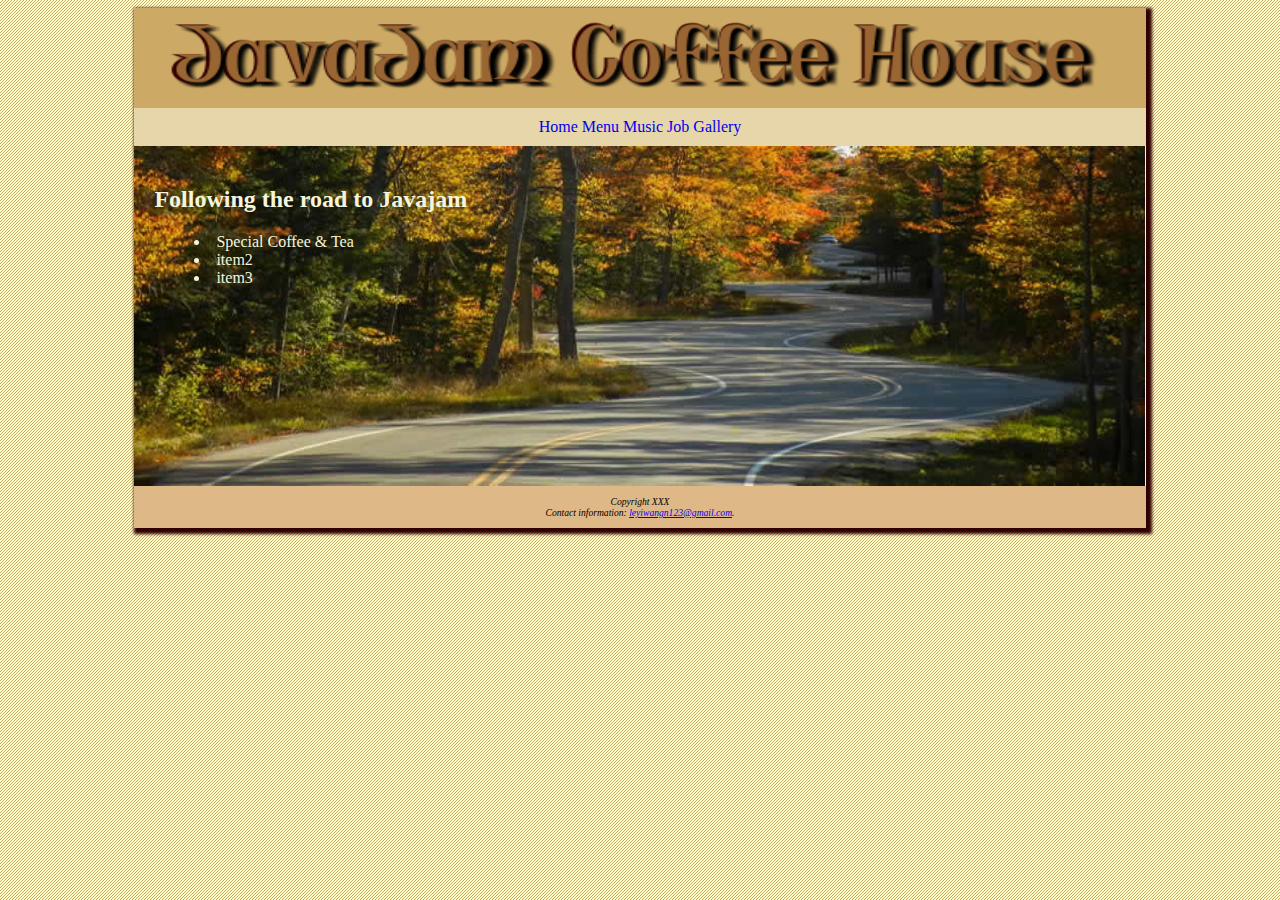
<file: LeyiWang_001493704_Assignment2/Assignment2B/index.html>
<html>
    <div id="wrapper">
            <header>
                    <link rel = "stylesheet" href="javajam.css"/>
                </header>
                <body>
                    <h1>Javajam Coffee</h1>
                    <nav>
                        <div class="dropdown">
                            <a href="index.html">Home</a>
                                <div class="dropdown-content">
                                    <p>Browse</p>
                                    <p>hhhhhh</p>
                                </div>
                        </div>
                        <a href="menu.html">Menu</a>
                        <a href="music.html">Music</a>
                        <a href="job.html">Job</a>
                        <a href="gallery.html">Gallery</a>
                    </nav>
                </body>
                <main id="hero">
                        <h2>Following the road to Javajam</h2>
                        <ul>
                            <li>Special Coffee & Tea</li>
                            <li>item2</li>
                            <li>item3</li>
                        </ul>
                </main>  
                <footer>
                    Copyright XXX<br>
                    Contact information: <a href="mailto:leyiwangn123@gmail.com">leyiwangn123@gmail.com</a>.
                </footer>
    </div>
    
</html>
</file>
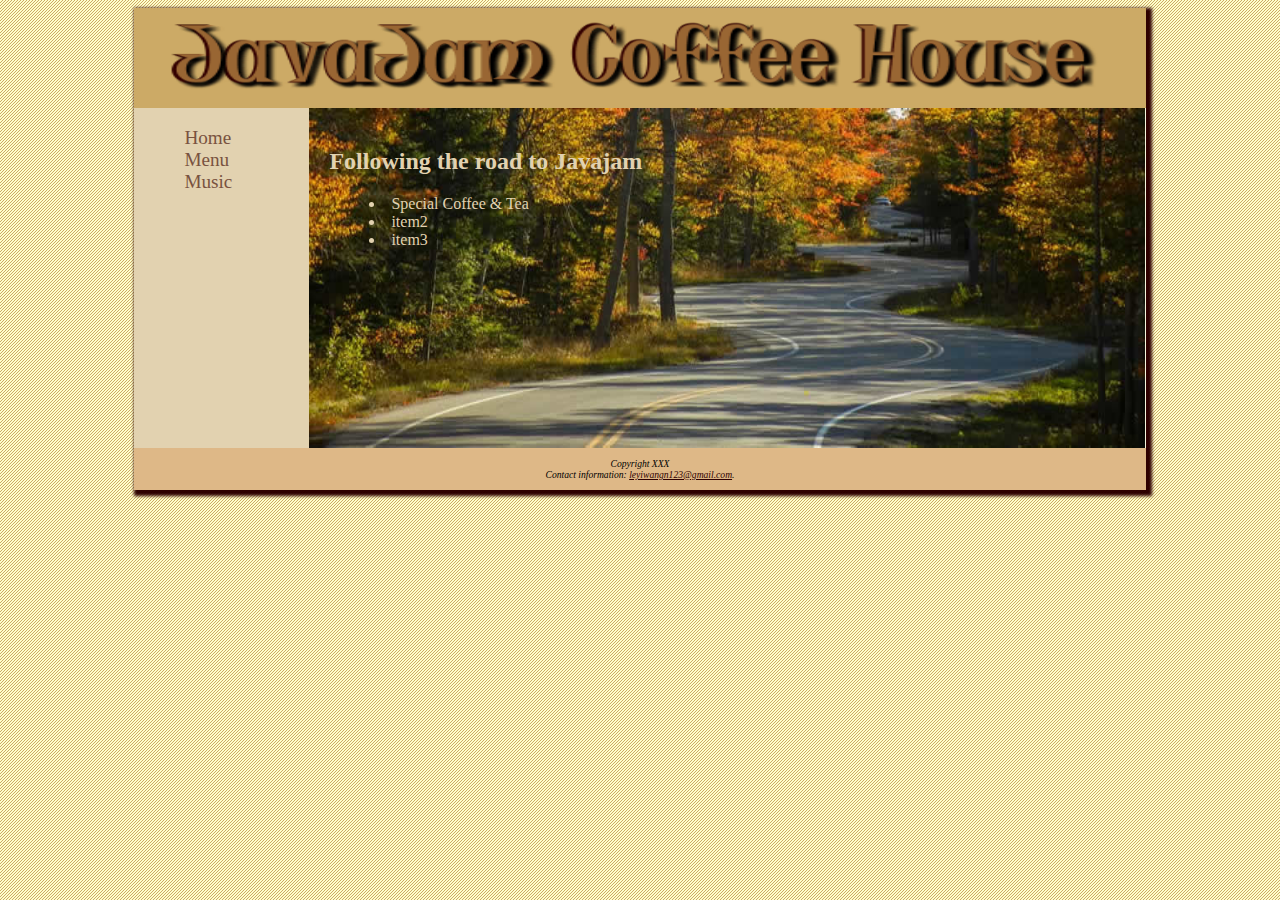
<file: LeyiWang_001493704_Assignment2/JavaCoffee/index.html>
<html>
    <div id="wrapper">
            <header>
                    <link rel = "stylesheet" href="javajam.css"/>
                </header>
                <body>
                    <h1>Javajam Coffee</h1>
                    <nav>
                        <ul>
                            <li><a href="index.html">Home</a></li>
                            <li><a href="menu.html">Menu</a></li>
                            <li><a href="music.html">Music</a></li>
                        </ul>
                    </nav>
                </body>
                <main id="hero">
                        <h2>Following the road to Javajam</h2>
                        <ul>
                            <li>Special Coffee & Tea</li>
                            <li>item2</li>
                            <li>item3</li>
                        </ul>
                </main>  
                <footer>
                    Copyright XXX<br>
                    Contact information: <a href="mailto:leyiwangn123@gmail.com">leyiwangn123@gmail.com</a>.
                </footer>
    </div>
    
</html>
</file>
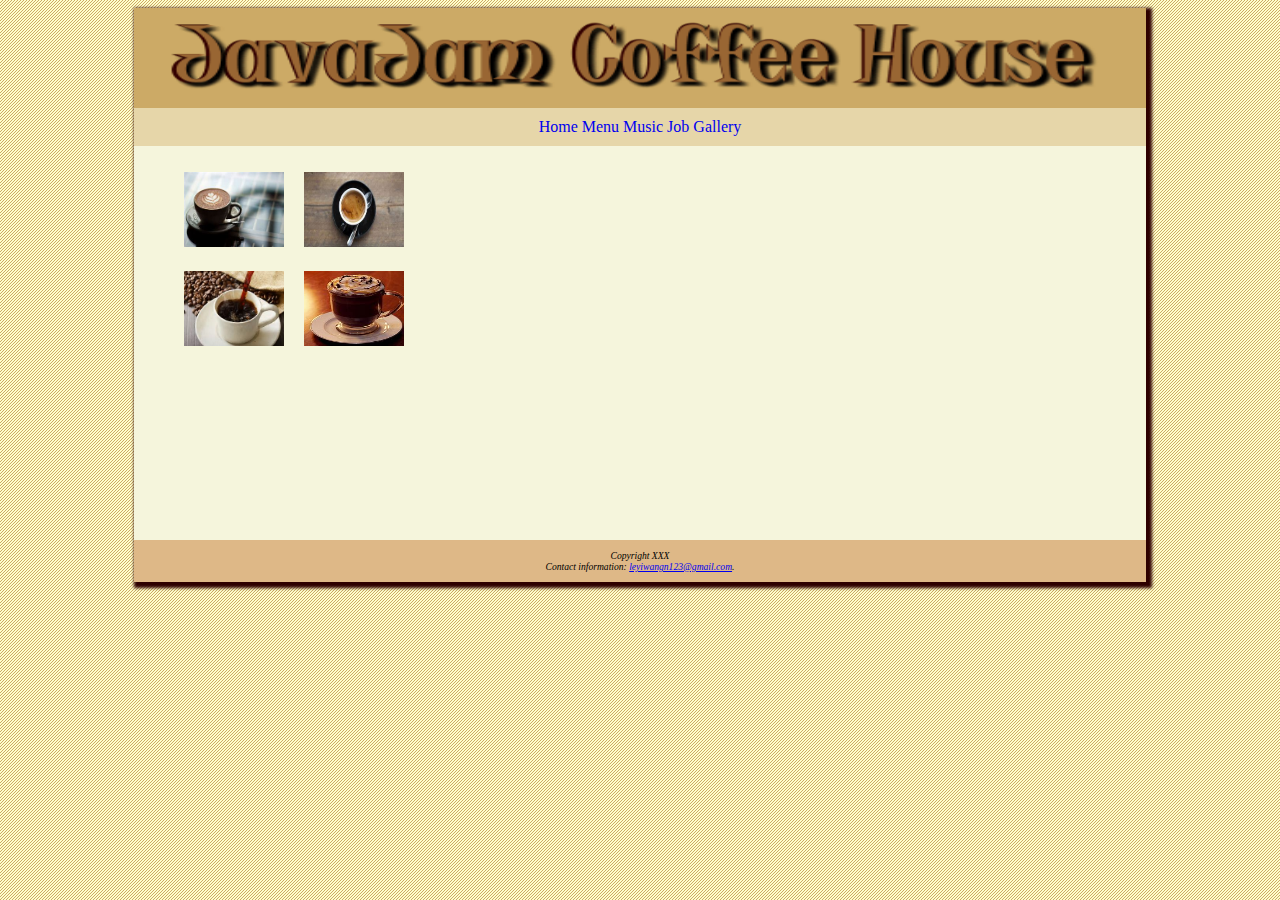
<file: LeyiWang_001493704_Assignment2/Assignment2B/gallery.html>
<!DOCTYPE html>
<html lang="en">
<head>	
<title>Image Gallery</title>
<meta charset="utf-8">
<link rel = "stylesheet" href="javajam.css"/>
</head>

<div id="wrapper">
    <body>
    <h1>Javajam Coffee</h1>
        <nav>
            <div class="dropdown">
                <a href="index.html">Home</a>
                    <div class="dropdown-content">
                        <p>Browse</p>
                        <p>hhhhhh</p>
                    </div>
            </div>
            <a href="menu.html">Menu</a>
            <a href="music.html">Music</a>
            <a href="job.html">Job</a>
            <a href="gallery.html">Gallery</a>
        </nav>
        
        <div id="gallery2">
            <ul>
              <li><a href="./pic/coffee1.jpeg"><img src="./pic/coffee1.jpeg" 
                    width="100"   height="75" alt="coffee1">
                    <span><img src="./pic/coffee1.jpeg" width="250" height="150"
                    alt="coffee1"><br>Coffee1</span></a>
              </li>
                <li><a href="./pic/coffee2.jpeg"><img src="./pic/coffee2.jpeg" 
                    width="100"   height="75" alt="coffee2">
                    <span><img src="./pic/coffee2.jpeg" width="250" height="150"
                    alt="coffee2"><br>Coffee2</span></a>
              </li>
                <li><a href="./pic/coffee3.jpeg"><img src="./pic/coffee3.jpeg" 
                    width="100"   height="75" alt="Rocky Shoreline">
                    <span><img src="./pic/coffee3.jpeg" width="250" height="150"
                    alt="Coffee3"><br>Coffee3</span></a>
              </li>
                <li><a href="./pic/coffee4.jpeg"><img src="./pic/coffee4.jpeg" 
                    width="100"   height="75" alt="coffee4">
                    <span><img src="./pic/coffee4.jpeg" width="250" height="150"
                    alt="coffee"><br>coffee4</span></a>
              </li>
            </ul>
        </div>
        <br><br><br><br><br><br><br><br><br><br><br><br><br><br><br><br>
        <br><br><br><br><br>
    <footer>
        Copyright XXX<br>
        Contact information: <a href="mailto:leyiwangn123@gmail.com">leyiwangn123@gmail.com</a>.
    </footer>
</div>
        

</html>
</file>
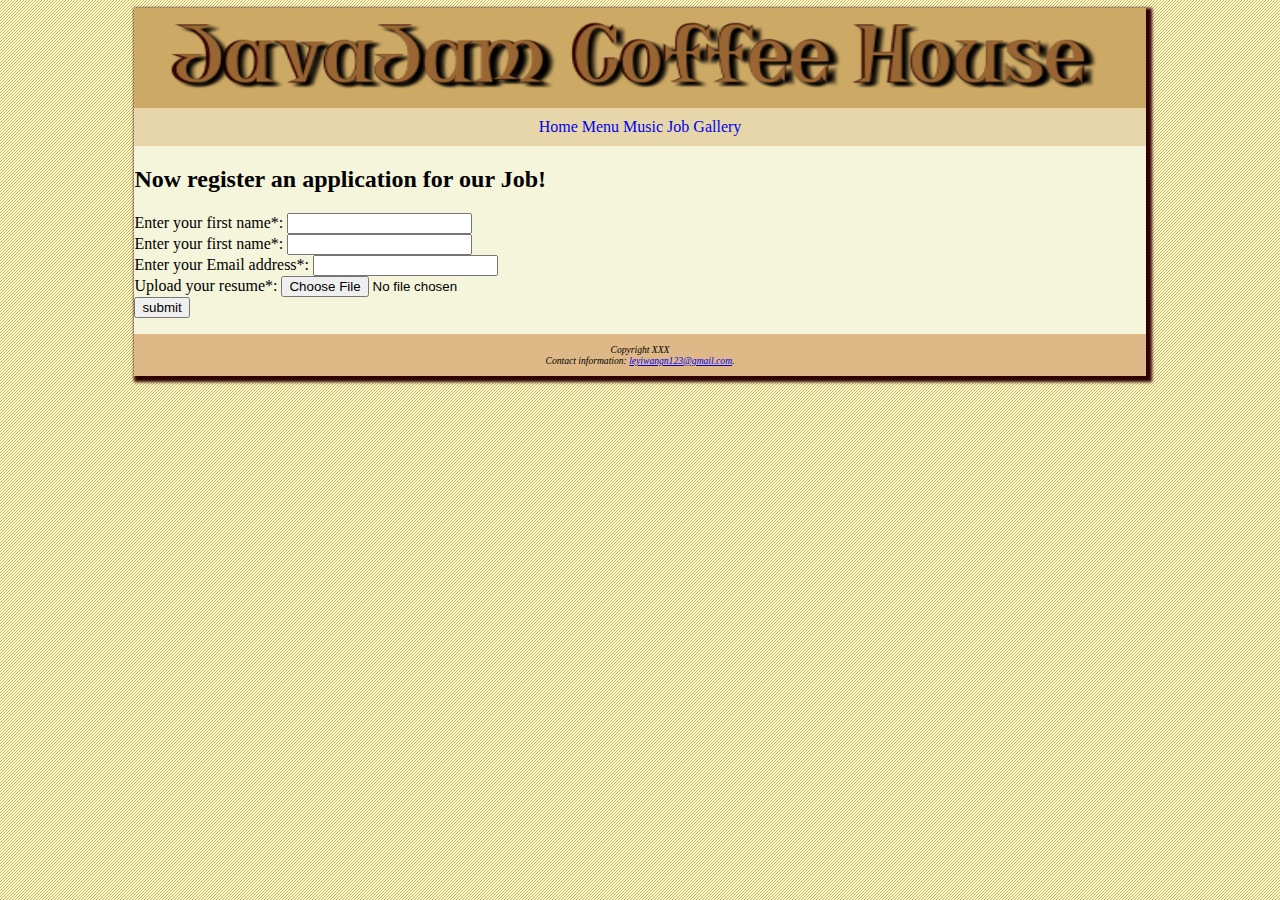
<file: LeyiWang_001493704_Assignment2/Assignment2B/job.html>
<html>
    <div id="wrapper">
            <header>
                    <link rel = "stylesheet" href="javajam.css"/>
                </header>
                <body>
                    <h1>Javajam Coffee</h1>
                    <nav>
                        <a href="index.html">Home</a>
                        <a href="menu.html">Menu</a>
                        <a href="music.html">Music</a>
                        <a href="job.html">Job</a>
                        <a href="gallery.html">Gallery</a>
                    </nav>  
                    <h2>Now register an application for our Job!</h2>
                    <form action="./index.html" method="POST" >
                        Enter your first name*: <input name="firstName" type="text" required><br>
                        Enter your first name*: <input name="LasttName" type="text" required><br>
                        Enter your Email address*: <input name="email" type="email" required><br>
                        Upload your resume*: <input name="resume" type="file"  required><br>
                        <input type="submit" value="submit">
                    </form>
                        
                </body>
                <footer>
                    Copyright XXX<br>
                    Contact information: <a href="mailto:leyiwangn123@gmail.com">leyiwangn123@gmail.com</a>.
                </footer>
    </div>
    
</html>
</file>
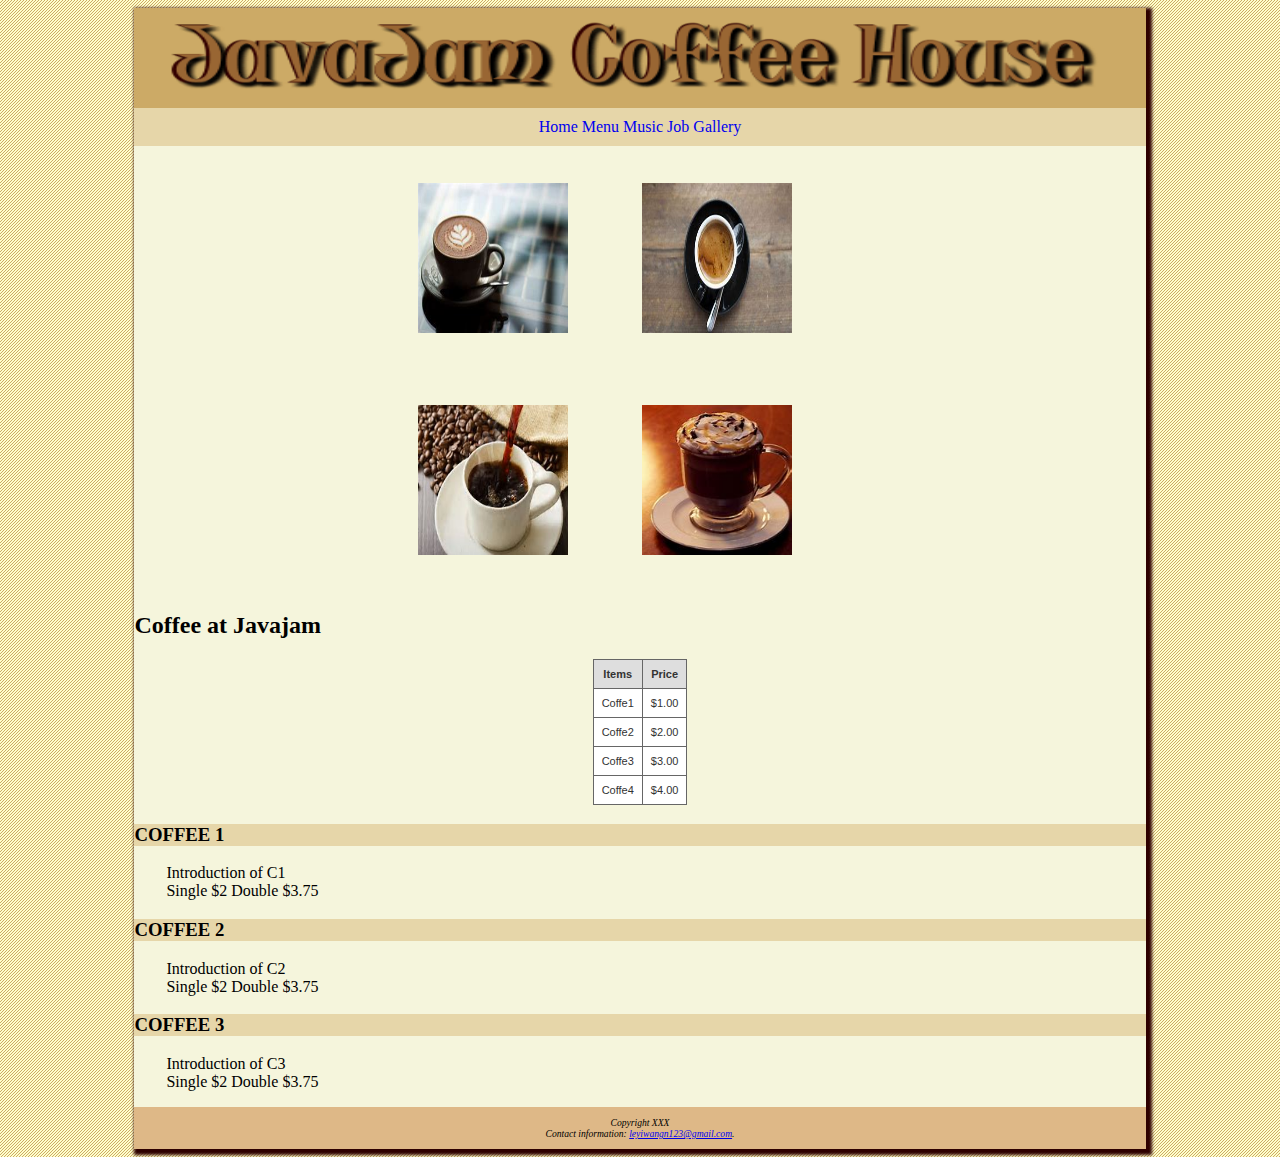
<file: LeyiWang_001493704_Assignment2/Assignment2B/menu.html>
<html>
    <div id="wrapper">
            <header>
                    <link rel = "stylesheet" href="javajam.css"/>
                </header>
                <body>
                    <h1>Javajam Coffee</h1>
                    <nav>
                        <a href="index.html">Home</a>
                        <a href="menu.html">Menu</a>
                        <a href="music.html">Music</a>
                        <a href="job.html">Job</a>
                        <a href="gallery.html">Gallery</a>
                    </nav>  
                    <table id="gallary" align="center">
                        <tr>
                            <td>
                                <a target="./pic/coffee1.jpeg" href="./pic/coffee1.jpeg" >
                                    <img src="./pic/coffee1.jpeg" alt="coffee1" >
                                </a>
                            </td>
                            <td>
                                <a target="./pic/coffee2.jpeg" href="./pic/coffee2.jpeg" >
                                    <img src="./pic/coffee2.jpeg" alt="coffee2" >
                                </a>
                            </td>
                        </tr> 
                        <tr>
                            <td>
                                <a target="./pic/coffee3.jpeg" href="./pic/coffee3.jpeg" >
                                    <img src="./pic/coffee3.jpeg" alt="coffee3" >
                                </a>
                            </td>
                            <td>
                                <a target="./pic/coffee4.jpeg" href="./pic/coffee4.jpeg" >
                                    <img src="./pic/coffee4.jpeg" alt="coffee4" >
                                </a>
                            </td>
                        </tr>
                    </table>

                        <h2>Coffee at Javajam</h2>
                        <table id="menu" align="center">
                            <tr>
                                <th>Items</th>
                                <th>Price</th>
                            </tr>
                            <tr>
                                <td>Coffe1</td>
                                <td>$1.00</td>
                            </tr>
                            <tr>
                                <td>Coffe2</td>
                                <td>$2.00</td>
                            </tr>
                            <tr>
                                <td>Coffe3</td>
                                <td>$3.00</td>
                            </tr>
                            <tr>
                                <td>Coffe4</td>
                                <td>$4.00</td>
                            </tr>
                        </table>

                        <h3>Coffee 1</h3>
                        <p>&emsp;&emsp;Introduction of C1<br>
                            &emsp;&emsp;Single $2 Double $3.75
                        </p>
                        <h3>Coffee 2</h3>
                        <p>&emsp;&emsp;Introduction of C2<br>
                            &emsp;&emsp;Single $2 Double $3.75
                    
                        </p>
                        <h3>Coffee 3</h3>
                        <p>&emsp;&emsp;Introduction of C3<br>
                            &emsp;&emsp;Single $2 Double $3.75
                        </p>
                </body>
                <footer>
                    Copyright XXX<br>
                    Contact information: <a href="mailto:leyiwangn123@gmail.com">leyiwangn123@gmail.com</a>.
                </footer>
    </div>
    
</html>
</file>
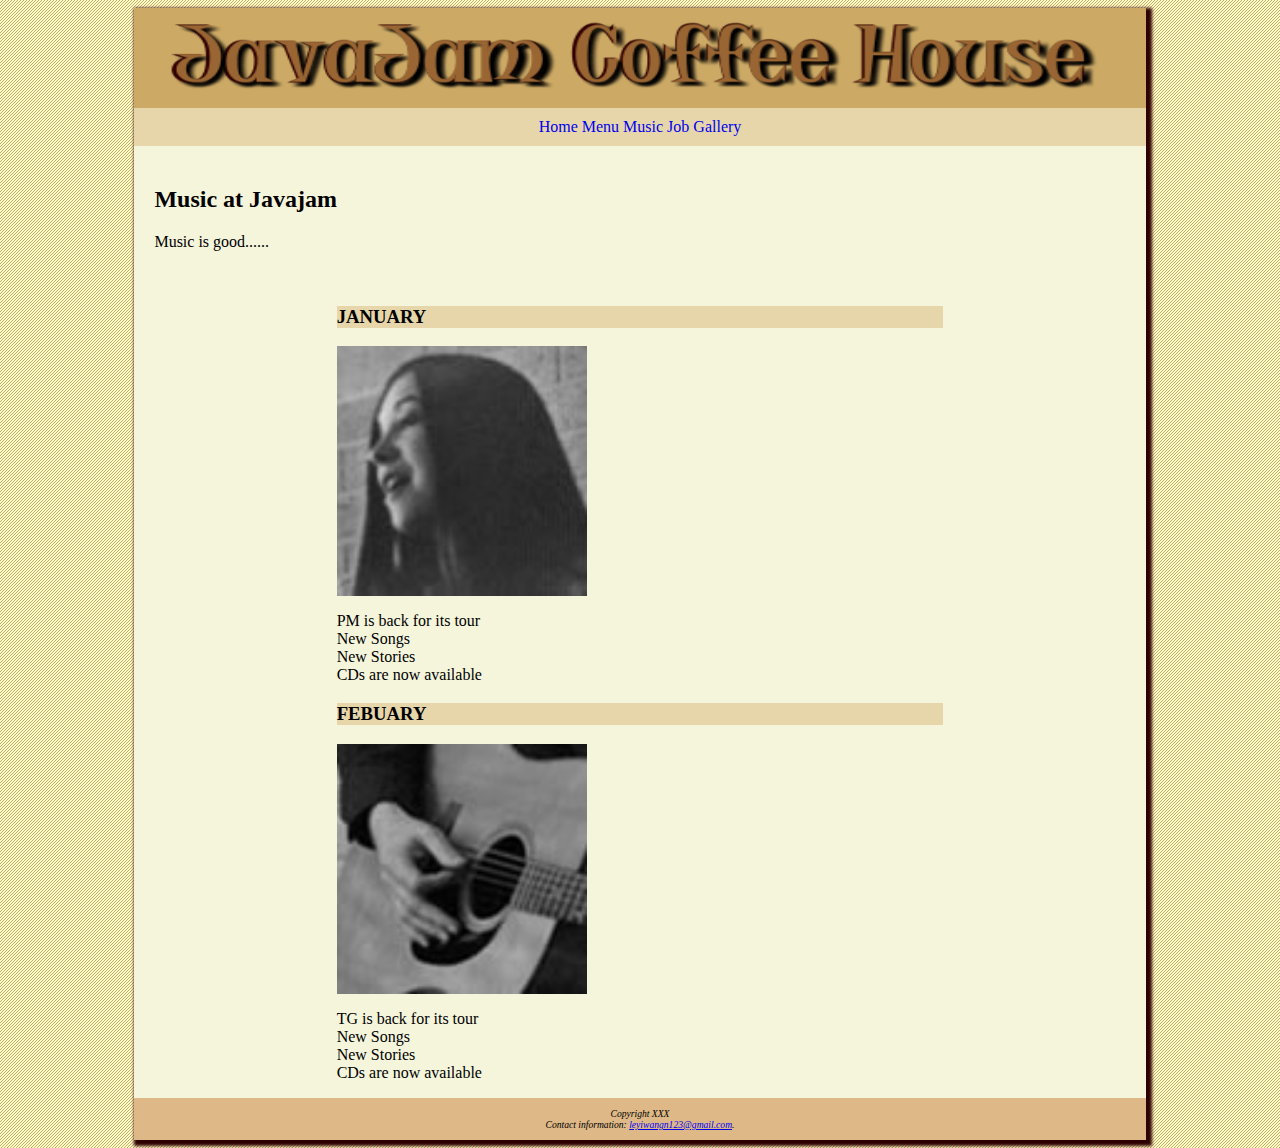
<file: LeyiWang_001493704_Assignment2/Assignment2B/music.html>
<html>
    <div id="wrapper">
            <header>
                    <link rel = "stylesheet" href="javajam.css"/>
                </header>
                <body>
                    
                    <h1>Javajam Coffee</h1>
                    <nav>
                        <a href="index.html">Home</a>
                        <a href="menu.html">Menu</a>
                        <a href="music.html">Music</a>
                        <a href="job.html">Job</a>
                        <a href="gallery.html">Gallery</a>
                    </nav>
                        <div id="pad">
                                <h2>Music at Javajam</h2>
                                <p>Music is good......</p>
                        </div>
                            
        
                   
                    <div id="news">
                            <h3>January</h3>
                            <img id="smallPic" src="./pic/melaniethumb.jpg">
                            <p>PM is back for its tour<br>
                                New Songs<br>
                                New Stories<br>
                                CDs are now available
                            </p>
                            <h3>Febuary</h3>
                            <img id="smallPic" src="./pic/gregthumb.jpg">
                            <p>TG is back for its tour<br>
                                New Songs<br>
                                New Stories<br>
                                CDs are now available
                            </p>
                    </div>

                    
                    
                    
                </body>
                <footer>
                    Copyright XXX<br>
                    Contact information: <a href="mailto:leyiwangn123@gmail.com">leyiwangn123@gmail.com</a>.
                </footer>
    </div>
    
</html>
</file>
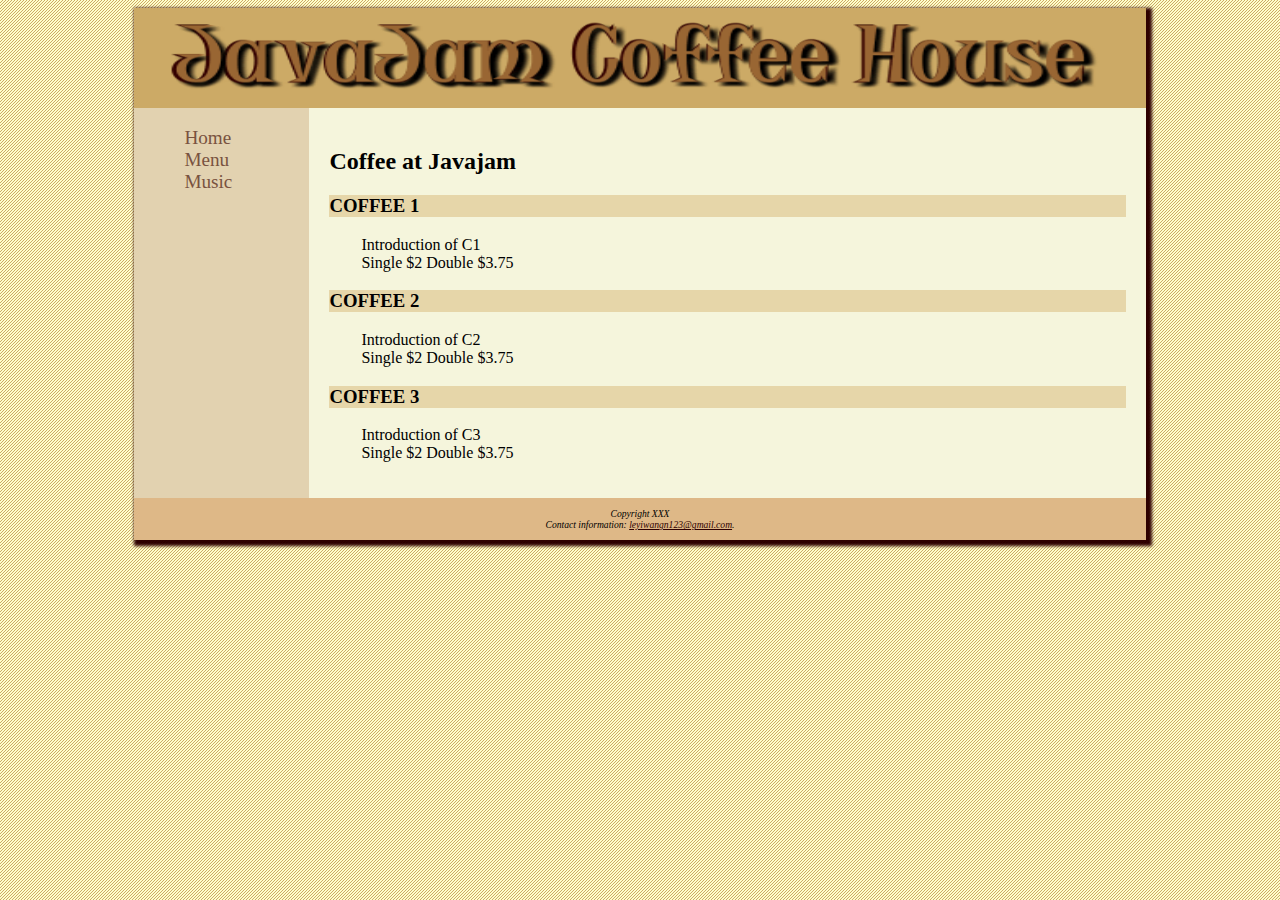
<file: LeyiWang_001493704_Assignment2/JavaCoffee/menu.html>
<html>
    <div id="wrapper">
            <header>
                    <link rel = "stylesheet" href="javajam.css"/>
                </header>
                <body>
                    <h1>Javajam Coffee</h1>
                    <nav>
                        <ul>
                            <li><a href="index.html">Home</a></li>
                            <li><a href="menu.html">Menu</a></li>
                            <li><a href="music.html">Music</a></li>
                        </ul>
                    </nav>
                    <main>
                        <h2>Coffee at Javajam</h2>
                        <h3>Coffee 1</h3>
                        <p>&emsp;&emsp;Introduction of C1<br>
                               &emsp;&emsp;Single $2 Double $3.75
                        </p>
                        <h3>Coffee 2</h3>
                        <p>&emsp;&emsp;Introduction of C2<br>
                            &emsp;&emsp;Single $2 Double $3.75
                        </p>
                        <h3>Coffee 3</h3>
                        <p>&emsp;&emsp;Introduction of C3<br>
                        &emsp;&emsp;Single $2 Double $3.75
                        </p>
                    </main>
                    
                    
                </body>
                <footer>
                    Copyright XXX<br>
                    Contact information: <a href="mailto:leyiwangn123@gmail.com">leyiwangn123@gmail.com</a>.
                </footer>
    </div>
    
</html>
</file>
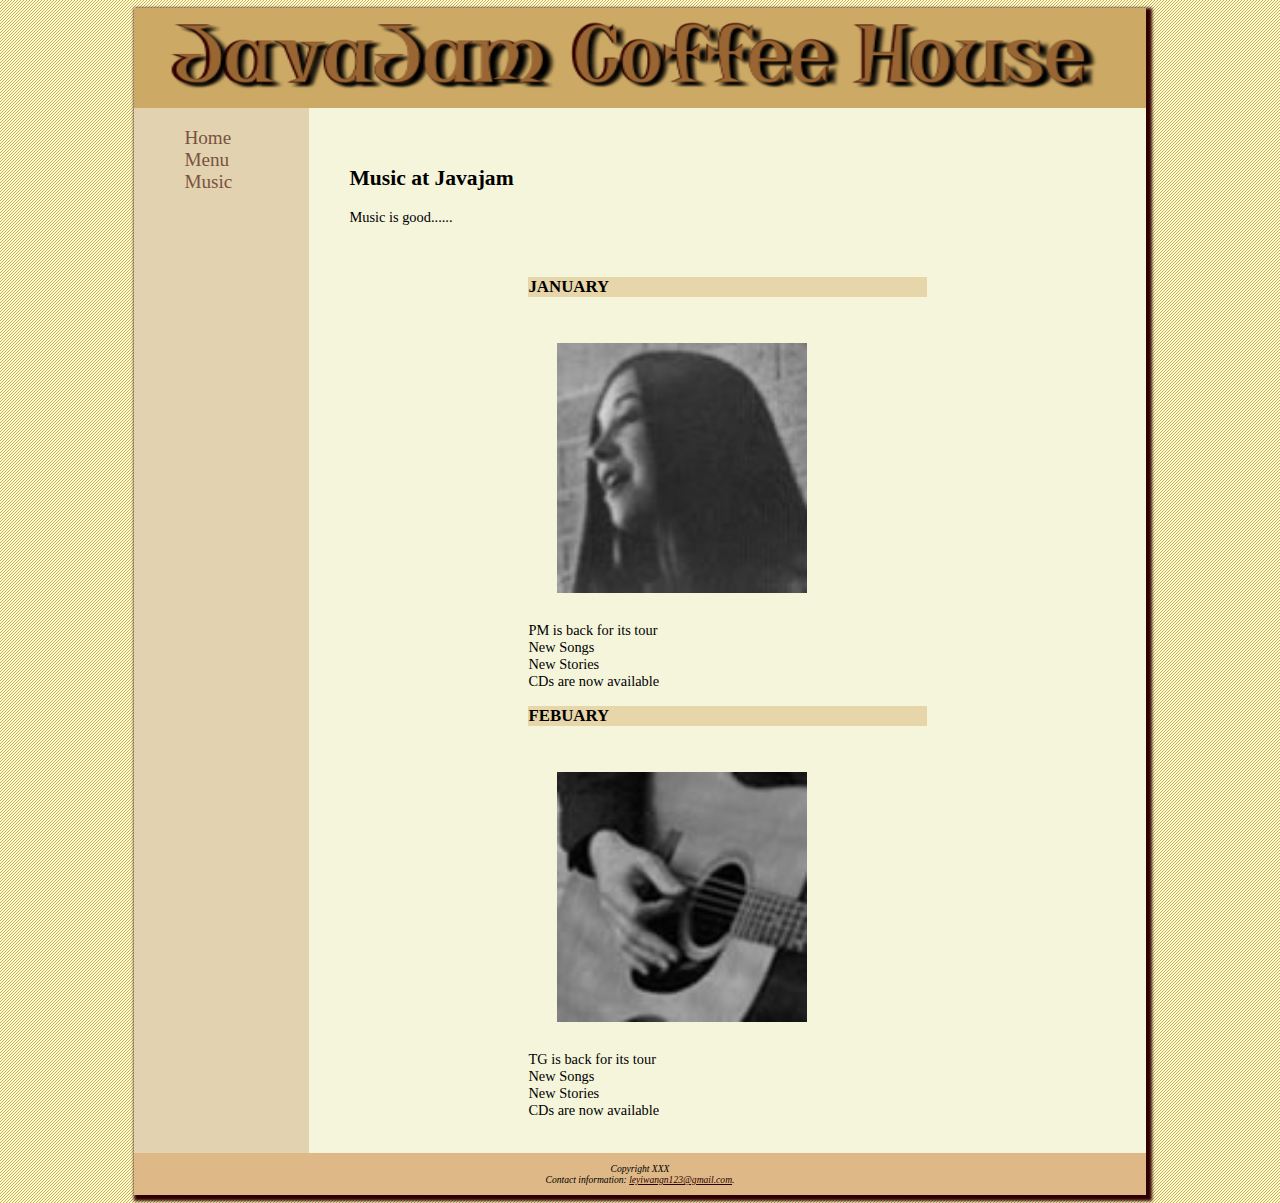
<file: LeyiWang_001493704_Assignment2/JavaCoffee/music.html>
<html>
    <div id="wrapper">
            <header>
                    <link rel = "stylesheet" href="javajam.css"/>
                </header>
                <body>
                    
                    <h1>Javajam Coffee</h1>
                    <nav>
                        <ul>
                            <li><a href="index.html">Home</a></li>
                            <li><a href="menu.html">Menu</a></li>
                            <li><a href="music.html">Music</a></li>
                        
                        </ul>
                    </nav>
                    <main id="musicContent">
                        <div id="pad">
                                <h2>Music at Javajam</h2>
                                <p>Music is good......</p>
                        </div>
                    <div id="news">
                            <h3>January</h3>
                            <img id="smallPic" src="./pic/melaniethumb.jpg">
                            <p>PM is back for its tour<br>
                                New Songs<br>
                                New Stories<br>
                                CDs are now available
                            </p>
                            <h3>Febuary</h3>
                            <img id="smallPic" src="./pic/gregthumb.jpg">
                            <p>TG is back for its tour<br>
                                New Songs<br>
                                New Stories<br>
                                CDs are now available
                            </p>
                    </div>
                </main>
                    
                    
                    
                </body>
                <footer>
                    Copyright XXX<br>
                    Contact information: <a href="mailto:leyiwangn123@gmail.com">leyiwangn123@gmail.com</a>.
                </footer>
    </div>
    
</html>
</file>
<file: LeyiWang_001493704_Assignment2/Assignment2B/javajam.css>
/* Gallery stylesheet */
#gallery2 { position: relative; }
#gallery2 ul { width: 250px; 
             list-style-type: none; }
#gallery2 li { display: inline; 
              float: left; 
			  padding: 10px; }
#gallery2 img { border-style: none; }
#gallery2 a { text-decoration: none; 
             color: #333; 
			 font-style: italic; }
#gallery2 span { display: none; }    
#gallery2 a:hover span { display: block; 
                        position: absolute;
					    top: 10px; 
						left: 300px; 
                        text-align: center;
                        
                     }
/* dropdown css */
.dropdown {
    position: relative;
    display: inline-block;
    
}

.dropdown-content {
    display: none;
    position: absolute;
    background-color: #E6D6A9;
    min-width: 160px;
    box-shadow: 0px 8px 16px 0px rgba(0,0,0,0.2);
    margin: 0px;
}

.dropdown:hover .dropdown-content {
    display: block;
    /* position: relative; */
    border: 2px solid #F5F5DC;
    margin: 0px;
    
}
.dropdown:hover .dropdown-content p{
    margin: 0px;
    border: 2px solid #F5F5DC;
}
.dropdown-content p:hover{
    color: green;
    
}

/* table css */

#gallary tr td{
    height: 220px;
    width: 220px;
}
#gallary tr td a img{
    height: 150px;
    width: 150px;
    transition: all 0.8s;
}

#gallary tr td a:hover img{
    height: 200px;
    width: 200px;
    border: 2px solid black;
}

#menu{
    font-family: verdana,arial,sans-serif;
    font-size:11px;
    color:#333333;
    border-width: 1px;
    border-color: #999999;
    border-collapse: collapse;
}

#menu td {
    border-width: 1px;
    padding: 8px;
    border-style: solid;
    border-color: #666666;
    background-color: #ffffff;
    margin: 0;
}

#menu th{
    border-width: 1px;
    padding: 8px;
    border-style: solid;
    border-color: #666666;
    background-color: #dedede;
    margin: 0;
}
    
/* @media for pad */
@media (max-width: 700px) {
    nav{
        display: flex;
        flex-direction: column;
        flex-basis: 80%;
        text-emphasis: bold;
        background-color: #E6D6A9;
        padding: 10px;
    }
    .dropdown:hover .dropdown-content {
        display: block;
        position: relative;
        border: 2px solid #F5F5DC;
        margin: 0px;
        
    }
    #wrapper{
        width: 85%;
        margin-left: auto;
        margin-right: auto;
        background-color: #F5F5DC;
        box-shadow: 3px 3px 3px 3px #2E0000;
    }
    #gallery2 a:hover span { 
        display: block; 
        position: absolute;
        top: 200px; 
        left: 50px; 

         }
}
/* @media for phone */
@media (max-width: 360px) {
    nav{
        display: flex;
        flex-direction: column;
        text-emphasis: bold;
        background-color: #E6D6A9;
        
        
        padding: 10px;
    }
    .dropdown:hover .dropdown-content {
        display: block;
        position: relative;
        border: 2px solid #F5F5DC;
        margin: 0px;
        
    }
    #wrapper{
        width: 90%;
        margin-left: auto;
        margin-right: auto;
        background-color: #F5F5DC;
        box-shadow: 3px 3px 3px 3px #2E0000;
    }
    /* gallary table css in phone */

    #gallary tr td{
        height: 160px;
        width: 160px;
    }
    #gallary tr td a img{
        height: 100px;
        width: 100px;
        transition: all 0.8s;
    }

    #gallary tr td a:hover img{
        height: 150px;
        width: 150px;
        border: 2px solid black;
    }
    

}

#wrapper{
    width: 80%;
    margin-left: auto;
    margin-right: auto;
    background-color: #F5F5DC;
    box-shadow: 3px 3px 3px 3px #2E0000;
}
#hero{
    height:300px;
    background-image: url("./pic/heroroad.jpg");
    background-repeat: no-repeat;
    background-size: 100% 100%;
    height: 300px;
    color: #F5F5DC;
}
#news{
    /* margin: left 20% */
    margin-left: 20%;
    margin-right: 20%;
}
#pad{
    padding: 20px;
}
body{
    font-family: Verdana;
    background-image: url("./pic/background.gif")
}
nav{
    text-align: center;
    
    text-emphasis: bold;
    background-color: #E6D6A9;
    
    align-self: center;
    padding: 10px;
}
nav a{
    text-decoration: none;
}
main{
    padding: 20px;
    display: block;
}
h1{
    font-display: Georgia;
    /* background-color: goldenrod; */
    background-image: url("./pic/javalogo.gif");
    background-repeat: no-repeat;
    background-position: center;
    background-size: 100% 100%;
    margin:0px;
    text-indent: -999px;
    height: 100px;
}
h2{
    font-display: Georgia;
    /* padding: 20px; */
}
h3{
    text-transform: uppercase;
    background-color: #E6D6A9;
}

/* body img{
    height: 350px;
    width: 700px;
} */

dt{
    text-emphasis: bold;
}
main ul{
    /* list-style-image: url('./pic/marker.jpeg'); */
    list-style-position: inside;
    list-style-image: url("./pic/favicon.ico") ;
    

}
footer{
    font-size: .60em;
    font-style: italic;
    text-align: center;
    background-color: burlywood;
    padding:10px;
}
body p{
    tab-size: 16;
}

body #smallPic{
    height: 250px;
    width: 250px;
}
</file>
<file: LeyiWang_001493704_Assignment2/JavaCoffee/javajam.css>
#wrapper{
    width: 80%;
    margin-left: auto;
    margin-right: auto;
    background-color: #E2D2B0;
    min-width: 960px;
    max-width: 2048px;
    box-shadow: 3px 3px 3px 3px #2E0000;
}
#hero{
    height:300px;
    background-image: url("./pic/heroroad.jpg");
    background-repeat: no-repeat;
    background-size: 100% 100%;
    height: 300px;
    color: #E2D2B0
}
#news{
    /* margin: left 20% */
    margin-left: 20%;
    margin-right: 20%;
}
#pad{
    padding: 20px;
}
body{
    font-family: Verdana;
    background-image: url("./pic/background.gif")
}
nav{
    float: left;
    text-emphasis: bold;
    padding-left: 50px;
    
}
nav a{
    text-decoration: none;
}
nav ul{
    font-size: 1.2em;
    padding-left: 0px;
    list-style-type: none;
    
}
nav ul li a:link{
    color: #795240;
}
nav ul li a:hover{
    color:#F5F5DC;
}
nav ul li a:visited{
    color: #a58366;
}
main{
    padding: 20px;
    display: block;
    background: #F5F5DC;
    margin-left: 175px;
}
h1{
    font-display: Georgia;
    /* background-color: goldenrod; */
    background-image: url("./pic/javalogo.gif");
    background-repeat: no-repeat;
    background-position: center;
    background-size: 100% 100%;
    margin:0px;
    text-indent: -999px;
    height: 100px;
}
h2{
    font-display: Georgia;
    /* padding: 20px; */
}
h3{
    text-transform: uppercase;
    background-color: #E6D6A9;
}

/* body img{
    height: 350px;
    width: 700px;
} */

dt{
    text-emphasis: bold;
}
main ul{
    /* list-style-image: url('./pic/marker.jpeg'); */
    list-style-position: inside;
    list-style-image: url("./pic/favicon.ico") ;
}
main img{
    float: left;
    padding-right: 2em;
}
main#musicContent div#news img{
    clear: left;
    padding: 2em;
}
main div{
    overflow: auto;
    font-size: 90%;
    padding-left: 5%;
    padding-right: 5%;
}
footer{
    font-size: .60em;
    font-style: italic;
    text-align: center;
    background-color: burlywood;
    padding:10px;
}
footer a:link{
    color:#2E0000;
}
footer a:visited{
    color:#000000;
}
footer a:hover{
    color: #F5F5DC;
}
body p{
    tab-size: 16;
    clear: left;
}

body #smallPic{
    height: 250px;
    width: 250px;
}
</file>
